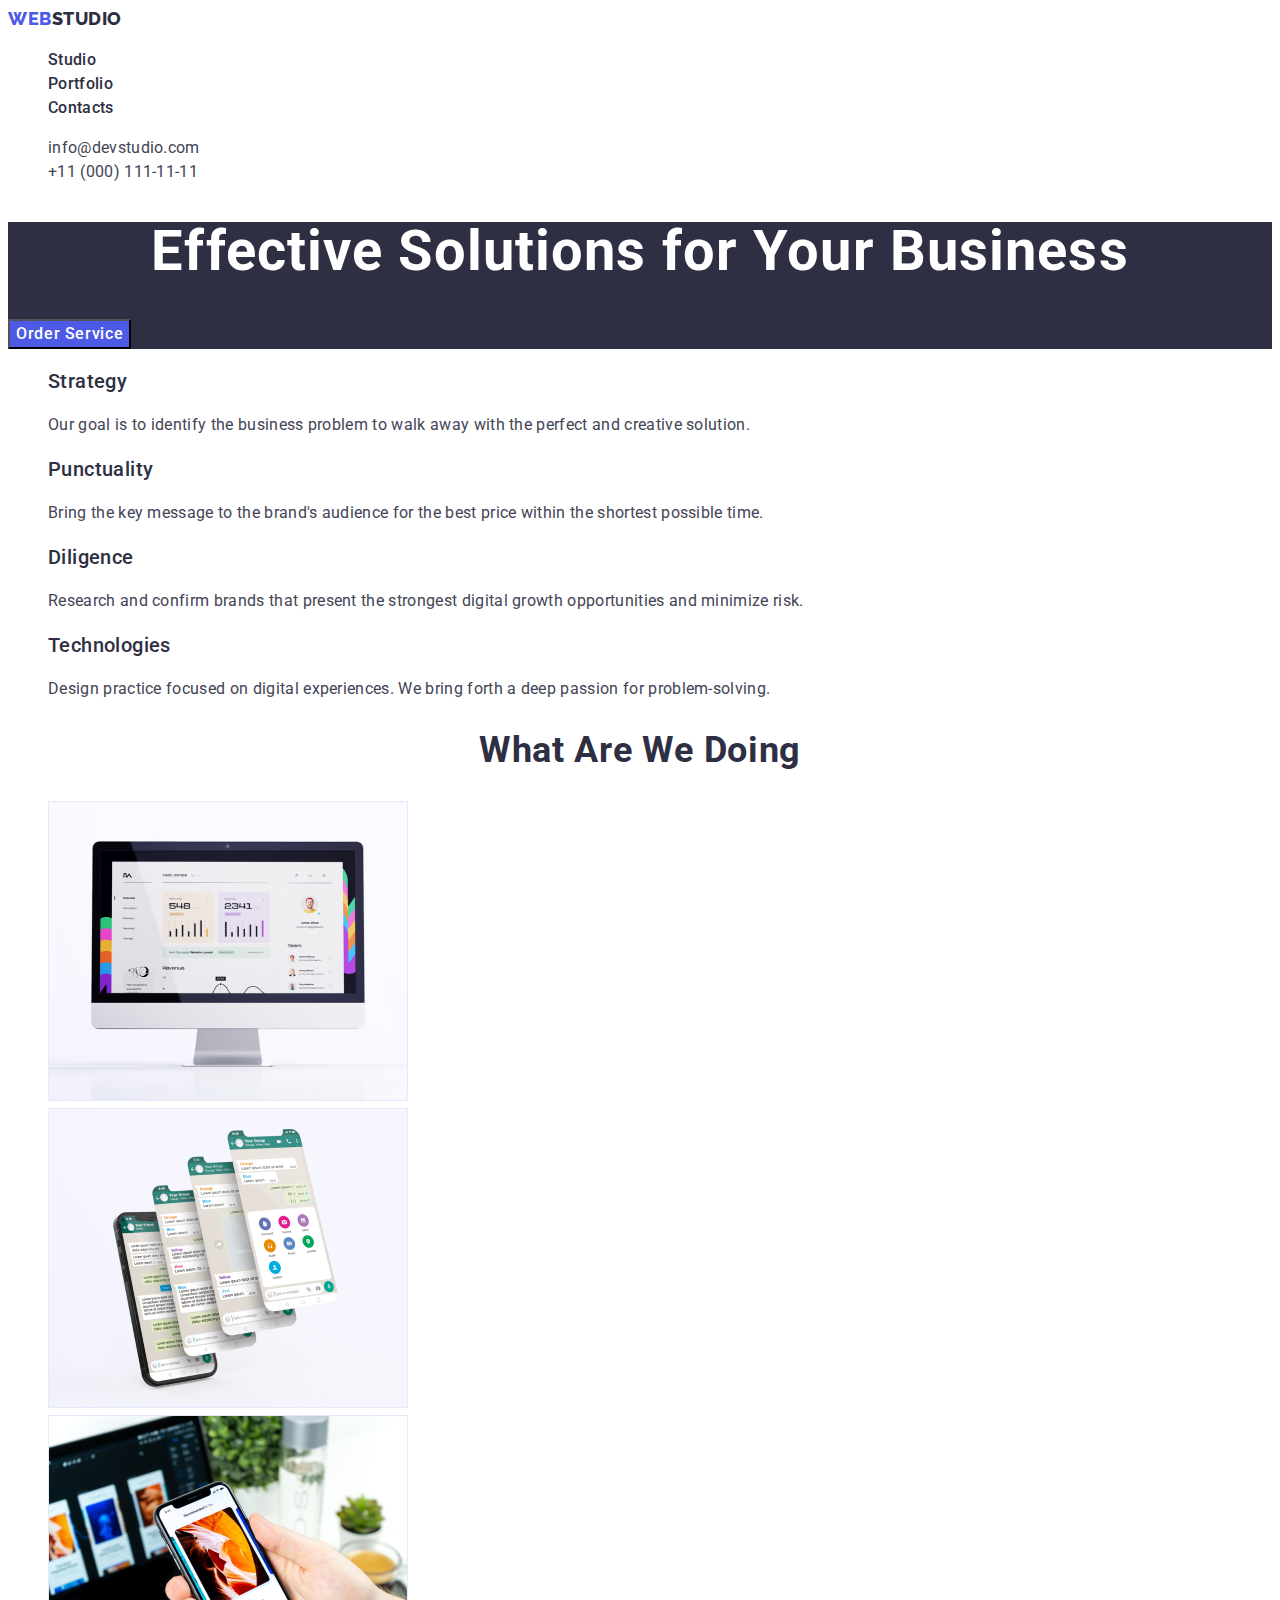
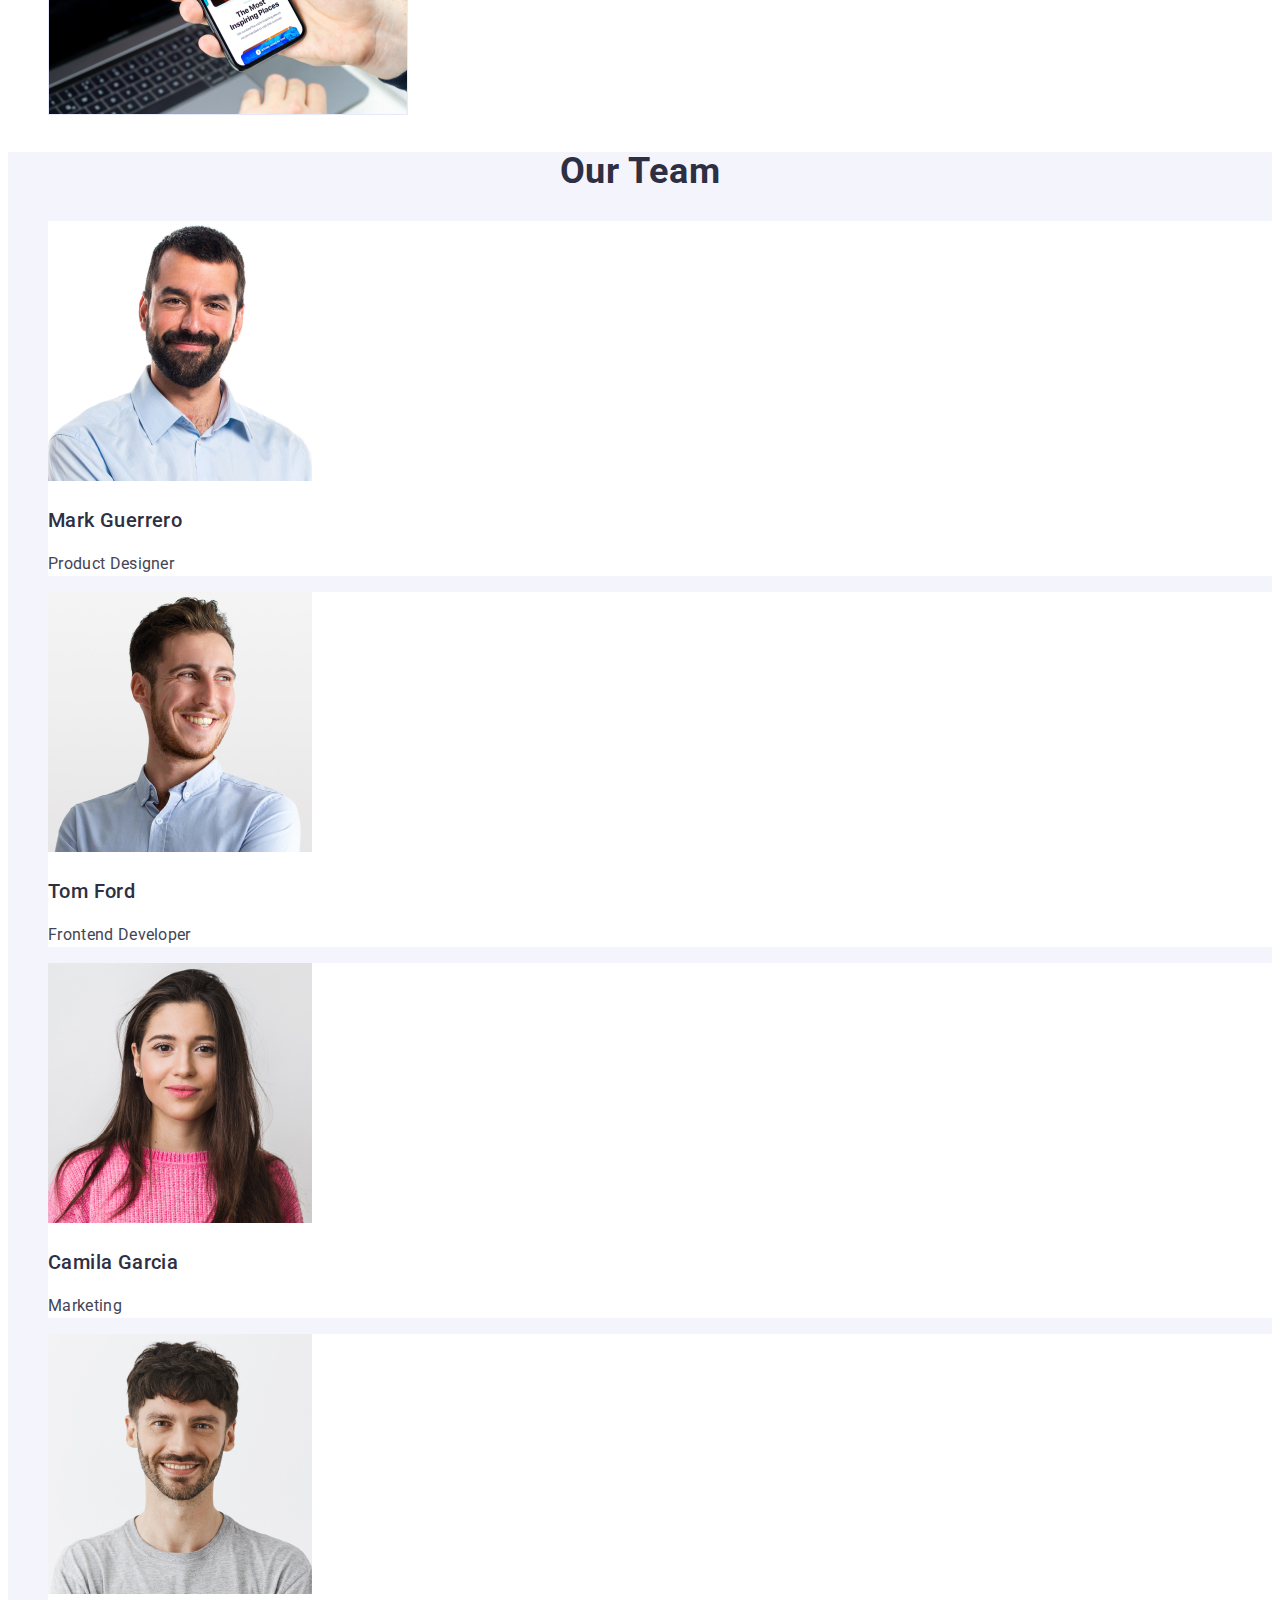
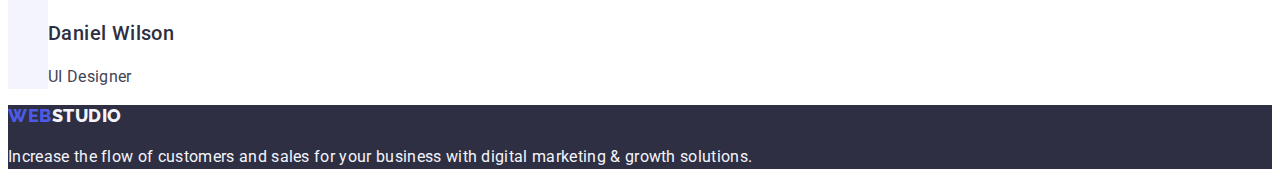
<file: index.html>
<!DOCTYPE html>
<html lang="en">
  <head>
    <meta charset="UTF-8" />
    <meta http-equiv="X-UA-Compatible" content="IE=edge" />
    <meta name="viewport" content="width=device-width, initial-scale=1.0" />
    <title>Document</title>
    <link rel="preconnect" href="https://fonts.googleapis.com" />
    <link rel="preconnect" href="https://fonts.gstatic.com" crossorigin />
    <link
      href="https://fonts.googleapis.com/css2?family=Raleway:wght@800&family=Roboto:wght@400;500;700;900&display=swap"
      rel="stylesheet"
    />
    <link rel="stylesheet" href="./css/styles.css" />
  </head>
  <body>
    <header>
      <nav>
        <!-- Logo -->
        <a href="./index.html" class="link logo"
          >Web<span class="logo-accent">Studio</span></a
        >
        <!-- Navigation -->
        <ul class="list">
          <li>
            <a href="./index.html" class="link nav-link">Studio</a>
          </li>
          <li>
            <a href="./portfolio.html" class="link nav-link">Portfolio</a>
          </li>
          <li><a href="" class="link nav-link">Contacts</a></li>
        </ul>
      </nav>
      <address class="address-link">
        <ul class="list">
          <li>
            <a href="mailto:info@devstudio.com" class="link address-hover"
              >info@devstudio.com</a
            >
          </li>
          <li>
            <a href="tel:+110001111111" class="link address-hover"
              >+11 (000) 111-11-11</a
            >
          </li>
        </ul>
      </address>
    </header>
    <main>
      <!-- Hero -->
      <section class="hero">
        <h1 class="hero-text">Effective Solutions for Your Business</h1>
        <button type="button" class="main-button">Order Service</button>
      </section>
      <section>
        <!-- Features -->
        <h2 hidden class="section-title">Features</h2>
        <ul class="list">
          <li>
            <h3 class="features-title">Strategy</h3>
            <p class="features-text">
              Our goal is to identify the business problem to walk away with the
              perfect and creative solution.
            </p>
          </li>
          <li>
            <h3 class="features-title">Punctuality</h3>
            <p class="features-text">
              Bring the key message to the brand's audience for the best price
              within the shortest possible time.
            </p>
          </li>
          <li>
            <h3 class="features-title">Diligence</h3>
            <p class="features-text">
              Research and confirm brands that present the strongest digital
              growth opportunities and minimize risk.
            </p>
          </li>
          <li>
            <h3 class="features-title">Technologies</h3>
            <p class="features-text">
              Design practice focused on digital experiences. We bring forth a
              deep passion for problem-solving.
            </p>
          </li>
        </ul>
      </section>
      <section>
        <!-- What are we doing -->
        <h2 class="section-title">What are we doing</h2>
        <ul class="list">
          <li>
            <img
              src="./images/img1.jpg"
              alt="Desktop app"
              width="360"
              height="300"
            />
          </li>
          <li>
            <img
              src="./images/img2.jpg"
              alt="Mobile app"
              width="360"
              height="300"
            />
          </li>
          <li>
            <img
              src="./images/img3.jpg"
              alt="App sync"
              width="360"
              height="300"
            />
          </li>
        </ul>
      </section>
      <!-- Our Team -->
      <section class="team-section">
        <h2 class="section-title">Our Team</h2>
        <ul class="list">
          <li class="team-card">
            <img
              src="./images/img-team1.jpg"
              alt="Mark Guerrero"
              width="264"
              height="260"
            />
            <h3 class="team-title">Mark Guerrero</h3>
            <p class="team-text">Product Designer</p>
          </li>
          <li class="team-card">
            <img
              src="./images/img-team2.jpg"
              alt="Tom Ford"
              width="264"
              height="260"
            />
            <h3 class="team-title">Tom Ford</h3>
            <p class="team-text">Frontend Developer</p>
          </li>
          <li class="team-card">
            <img
              src="./images/img-team3.jpg"
              alt="Camila Garcia"
              width="264"
              height="260"
            />
            <h3 class="team-title">Camila Garcia</h3>
            <p class="team-text">Marketing</p>
          </li>
          <li class="team-card">
            <img
              src="./images/img-team4.jpg"
              alt="Daniel Wilson"
              width="264"
              height="260"
            />
            <h3 class="team-title">Daniel Wilson</h3>
            <p class="team-text">UI Designer</p>
          </li>
        </ul>
      </section>
    </main>
    <footer class="footer-bcg">
      <a href="./index.html" class="link logo"
        >Web<span class="logo-light">Studio</span></a
      >
      <p class="text-footer">
        Increase the flow of customers and sales for your business with digital
        marketing & growth solutions.
      </p>
    </footer>
  </body>
</html>
</file>
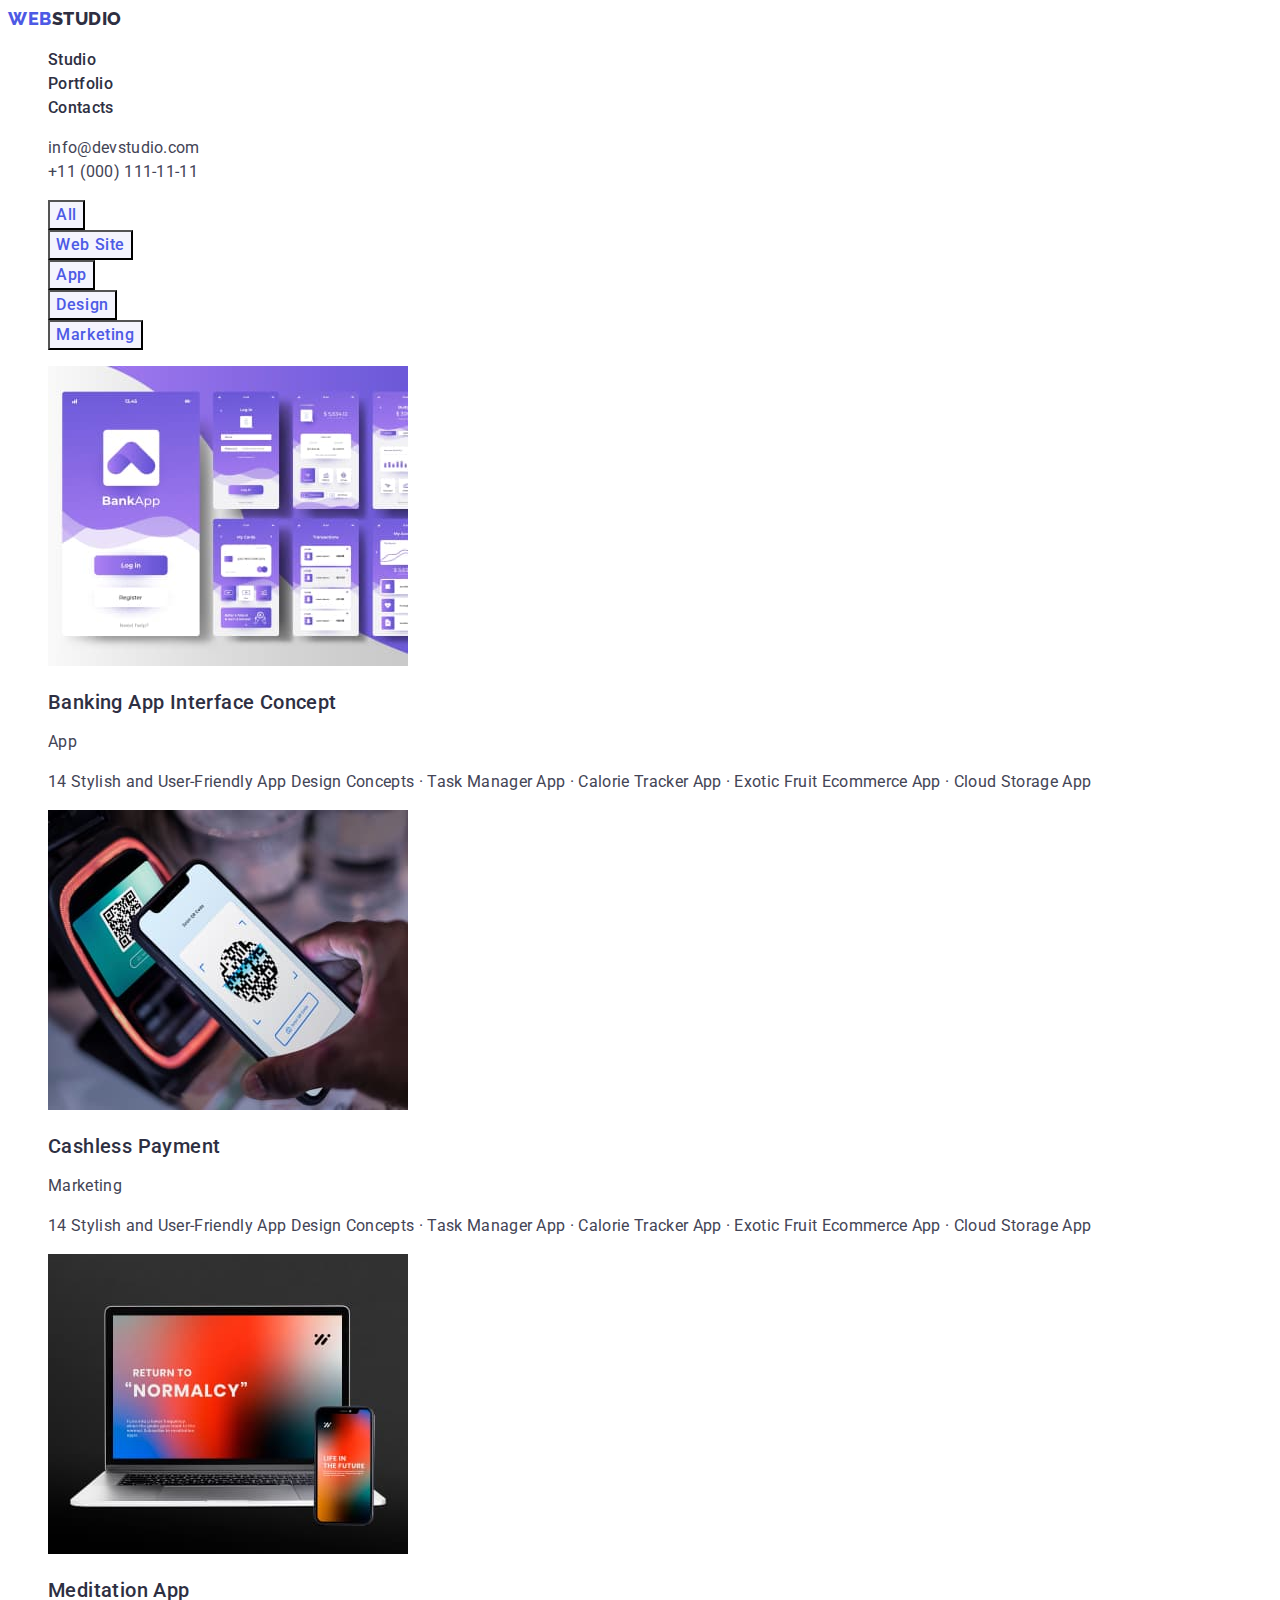
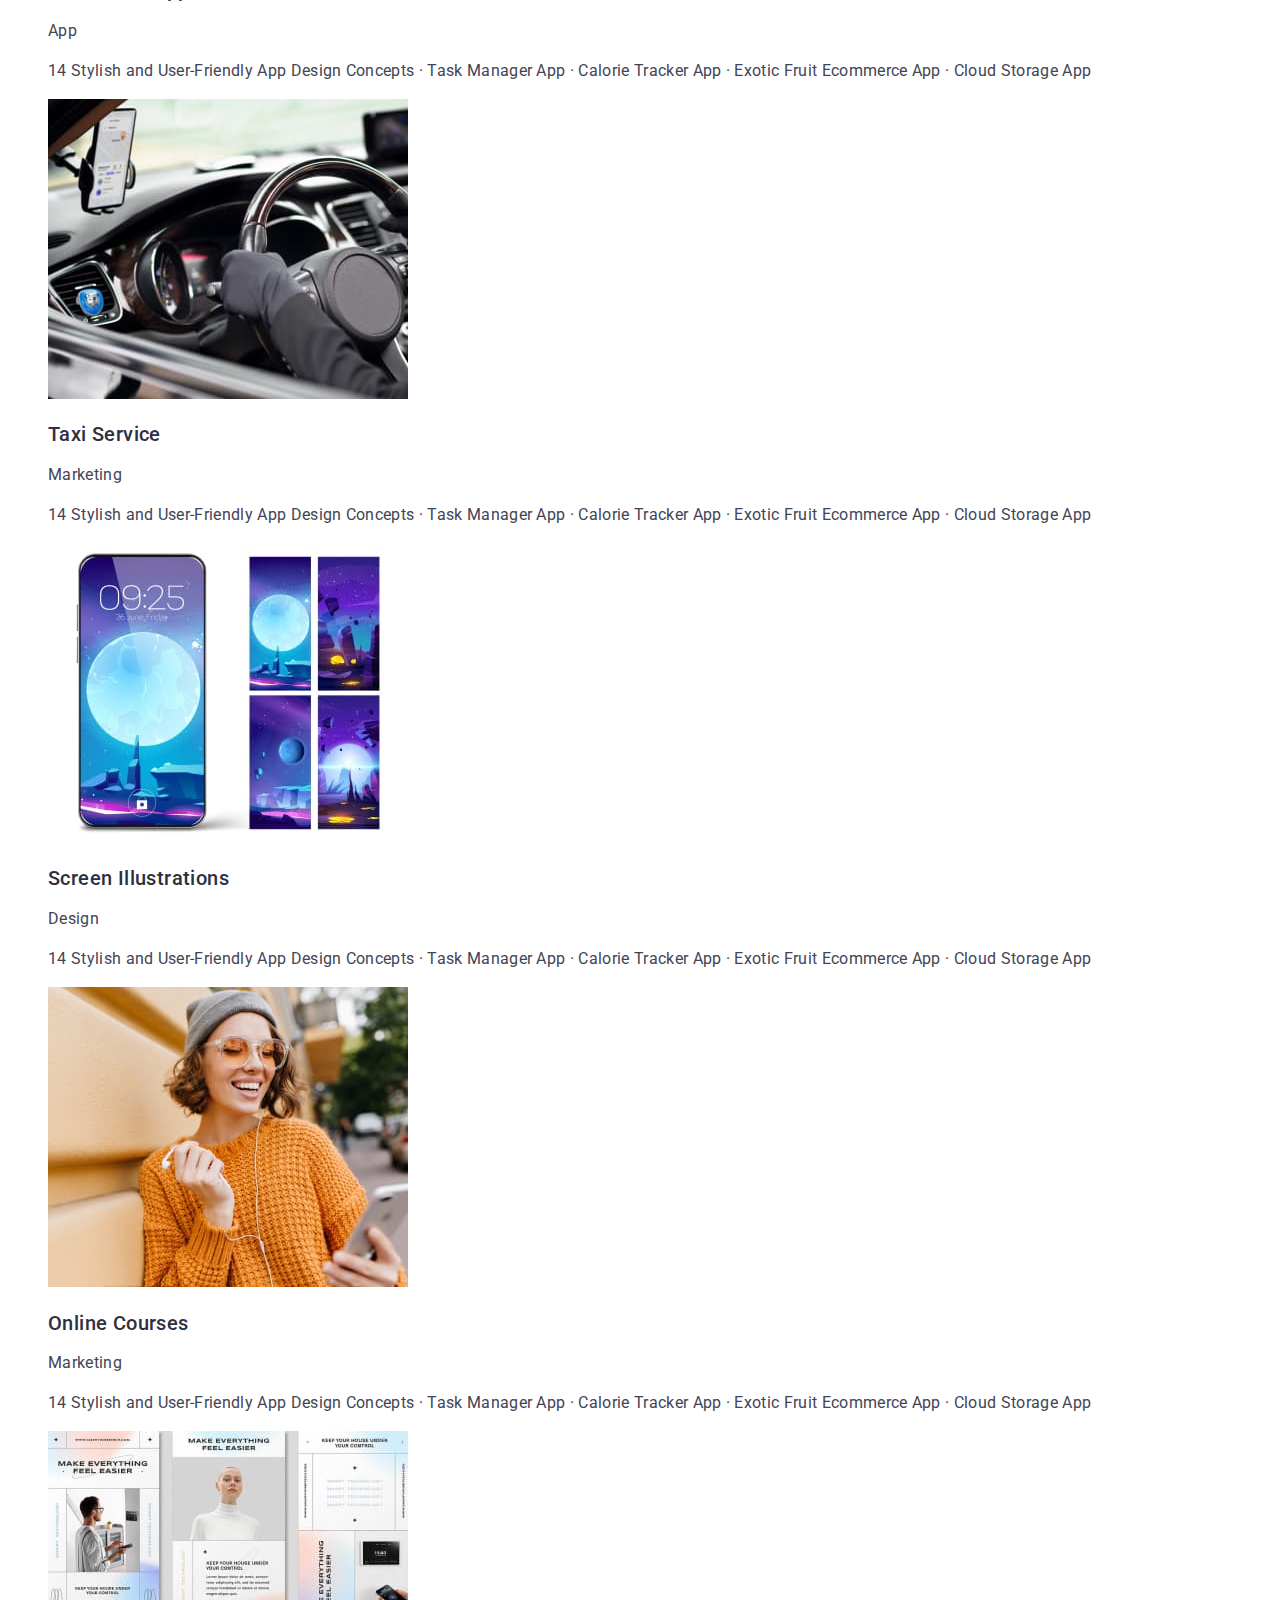
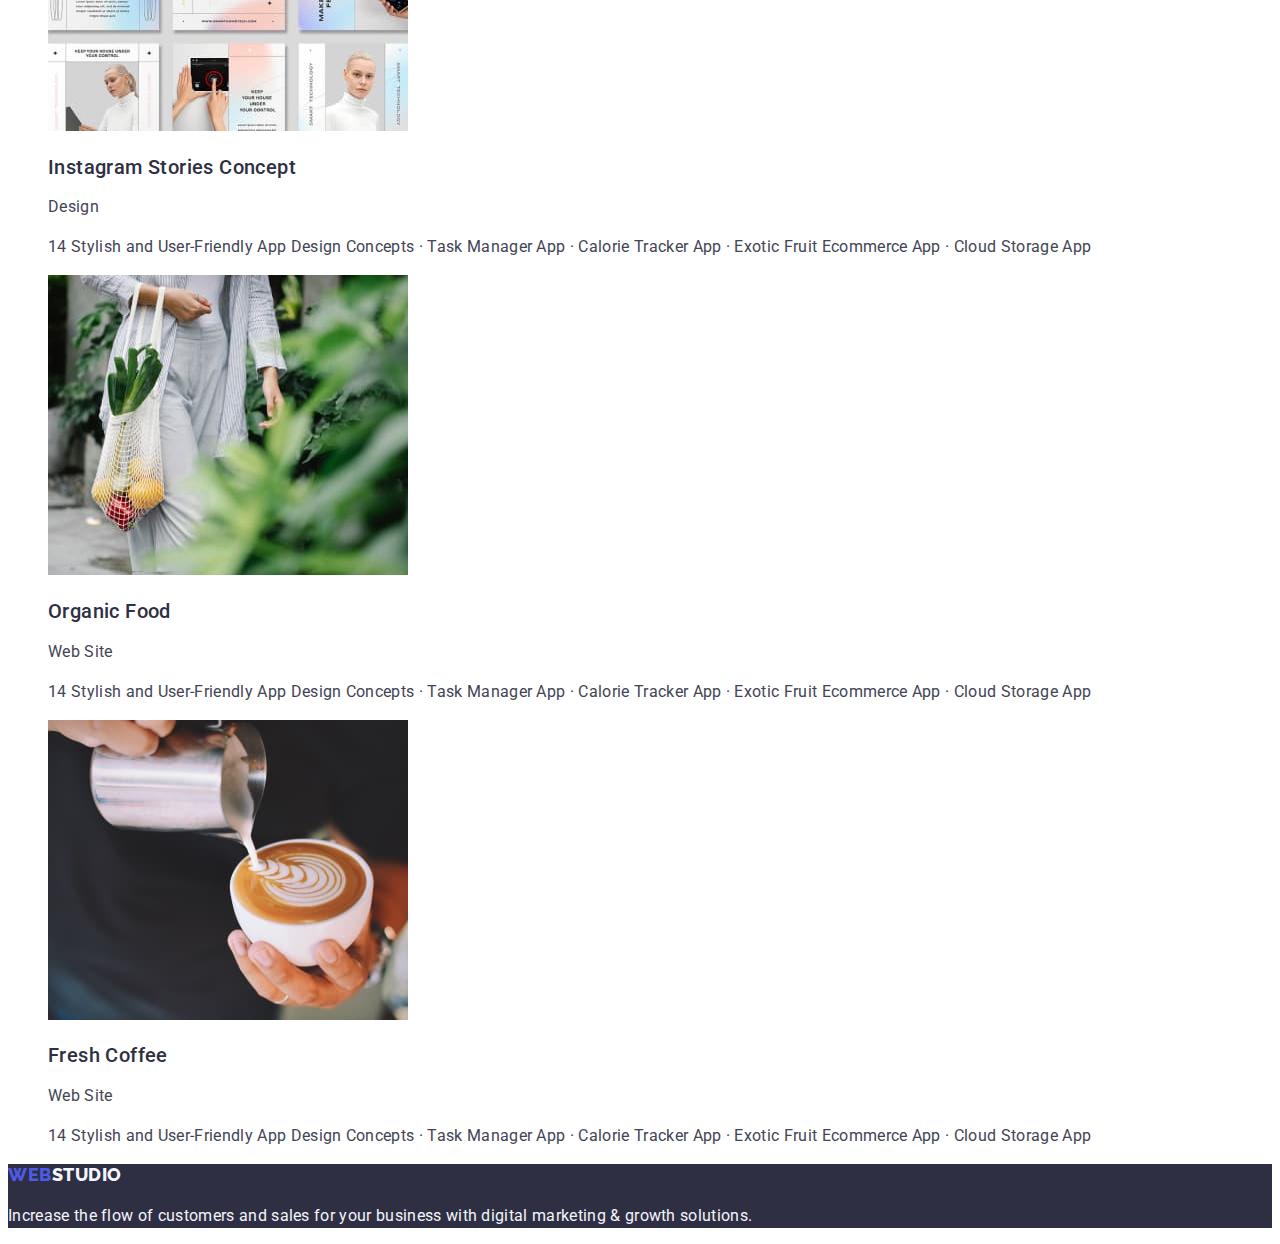
<file: portfolio.html>
<!DOCTYPE html>
<html lang="en">
  <head>
    <meta charset="UTF-8" />
    <meta http-equiv="X-UA-Compatible" content="IE=edge" />
    <meta name="viewport" content="width=device-width, initial-scale=1.0" />
    <title>Portfolio</title>
    <link rel="preconnect" href="https://fonts.googleapis.com" />
    <link rel="preconnect" href="https://fonts.gstatic.com" crossorigin />
    <link
      href="https://fonts.googleapis.com/css2?family=Raleway:wght@800&family=Roboto:wght@400;500;700;900&display=swap"
      rel="stylesheet"
    />
    <link rel="stylesheet" href="./css/styles.css" />
  </head>
  <body>
    <header>
      <nav>
        <!-- Logo -->
        <a href="./index.html" class="link logo"
          >Web<span class="logo-accent">Studio</span></a
        >
        <!-- Navigation -->
        <ul class="list">
          <li><a href="./index.html" class="link nav-link">Studio</a></li>
          <li>
            <a href="./portfolio.html" class="link nav-link">Portfolio</a>
          </li>
          <li><a href="" class="link nav-link">Contacts</a></li>
        </ul>
      </nav>
      <address class="address-link">
        <ul class="list">
          <li>
            <a href="mailto:info@devstudio.com" class="link address-hover"
              >info@devstudio.com</a
            >
          </li>
          <li>
            <a href="tel:+110001111111" class="link address-hover"
              >+11 (000) 111-11-11</a
            >
          </li>
        </ul>
      </address>
    </header>
    <main>
      <section>
        <h1 hidden>Portfolio</h1>
        <ul class="list">
          <li><button type="button" class="filter">All</button></li>
          <li><button type="button" class="filter">Web Site</button></li>
          <li><button type="button" class="filter">App</button></li>
          <li><button type="button" class="filter">Design</button></li>
          <li><button type="button" class="filter">Marketing</button></li>
        </ul>
        <ul class="list">
          <li>
            <a href="" class="link portfolio-link">
              <img
                src="./images/portfolio/img-p1.jpg"
                alt="Banking App"
                width="360"
                height="300"
              />
              <h2 class="project-title">Banking App Interface Concept</h2>
              <p class="portfolio-text">App</p>
              <p class="portfolio-text">
                14 Stylish and User-Friendly App Design Concepts · Task Manager
                App · Calorie Tracker App · Exotic Fruit Ecommerce App · Cloud
                Storage App
              </p>
            </a>
          </li>
          <li>
            <a href="" class="link portfolio-link">
              <img
                src="./images/portfolio/img-p2.jpg"
                alt="Cashless Payment"
                width="360"
                height="300"
              />
              <h2 class="project-title">Cashless Payment</h2>
              <p class="portfolio-text">Marketing</p>
              <p class="portfolio-text">
                14 Stylish and User-Friendly App Design Concepts · Task Manager
                App · Calorie Tracker App · Exotic Fruit Ecommerce App · Cloud
                Storage App
              </p>
            </a>
          </li>
          <li>
            <a href="" class="link portfolio-link">
              <img
                src="./images/portfolio/img-p3.jpg"
                alt="Meditation App"
                width="360"
                height="300"
              />
              <h2 class="project-title">Meditation App</h2>
              <p class="portfolio-text">App</p>
              <p class="portfolio-text">
                14 Stylish and User-Friendly App Design Concepts · Task Manager
                App · Calorie Tracker App · Exotic Fruit Ecommerce App · Cloud
                Storage App
              </p>
            </a>
          </li>
          <li>
            <a href="" class="link portfolio-link">
              <img
                src="./images/portfolio/img-p4.jpg"
                alt="Taxi Service"
                width="360"
                height="300"
              />
              <h2 class="project-title">Taxi Service</h2>
              <p class="portfolio-text">Marketing</p>
              <p class="portfolio-text">
                14 Stylish and User-Friendly App Design Concepts · Task Manager
                App · Calorie Tracker App · Exotic Fruit Ecommerce App · Cloud
                Storage App
              </p>
            </a>
          </li>
          <li>
            <a href="" class="link portfolio-link">
              <img
                src="./images/portfolio/img-p5.jpg"
                alt="Screen Illustrations"
                width="360"
                height="300"
              />
              <h2 class="project-title">Screen Illustrations</h2>
              <p class="portfolio-text">Design</p>
              <p class="portfolio-text">
                14 Stylish and User-Friendly App Design Concepts · Task Manager
                App · Calorie Tracker App · Exotic Fruit Ecommerce App · Cloud
                Storage App
              </p>
            </a>
          </li>
          <li>
            <a href="" class="link portfolio-link">
              <img
                src="./images/portfolio/img-p6.jpg"
                alt="Online Courses"
                width="360"
                height="300"
              />
              <h2 class="project-title">Online Courses</h2>
              <p class="portfolio-text">Marketing</p>
              <p class="portfolio-text">
                14 Stylish and User-Friendly App Design Concepts · Task Manager
                App · Calorie Tracker App · Exotic Fruit Ecommerce App · Cloud
                Storage App
              </p>
            </a>
          </li>
          <li>
            <a href="" class="link portfolio-link">
              <img
                src="./images/portfolio/img-p7.jpg"
                alt="Instagram Stories Concept"
                width="360"
                height="300"
              />
              <h2 class="project-title">Instagram Stories Concept</h2>
              <p class="portfolio-text">Design</p>
              <p class="portfolio-text">
                14 Stylish and User-Friendly App Design Concepts · Task Manager
                App · Calorie Tracker App · Exotic Fruit Ecommerce App · Cloud
                Storage App
              </p>
            </a>
          </li>
          <li>
            <a href="" class="link portfolio-link">
              <img
                src="./images/portfolio/img-p8.jpg"
                alt="Organic Food"
                width="360"
                height="300"
              />
              <h2 class="project-title">Organic Food</h2>
              <p class="portfolio-text">Web Site</p>
              <p class="portfolio-text">
                14 Stylish and User-Friendly App Design Concepts · Task Manager
                App · Calorie Tracker App · Exotic Fruit Ecommerce App · Cloud
                Storage App
              </p>
            </a>
          </li>
          <li>
            <a href="" class="link portfolio-link">
              <img
                src="./images/portfolio/img-p9.jpg"
                alt="Fresh Coffee"
                width="360"
                height="300"
              />
              <h2 class="project-title">Fresh Coffee</h2>
              <p class="portfolio-text">Web Site</p>
              <p class="portfolio-text">
                14 Stylish and User-Friendly App Design Concepts · Task Manager
                App · Calorie Tracker App · Exotic Fruit Ecommerce App · Cloud
                Storage App
              </p>
            </a>
          </li>
        </ul>
      </section>
    </main>
    <footer class="footer-bcg">
      <a href="./index.html" class="link logo"
        >Web<span class="logo-light">Studio</span></a
      >
      <p class="text-footer">
        Increase the flow of customers and sales for your business with digital
        marketing & growth solutions.
      </p>
    </footer>
  </body>
</html>
</file>
<file: css/styles.css>
:root {
    --main-font: 'Roboto', sans-serif;
    --second-font: 'Raleway', sans-serif;
    --ultimate-white:#FFFFFF;
    --dark-bcg:#2E2F42;
    --modal-bcg:#FCFCFC;
    --accent-color:#E7E9FC;
    --body-text:#434455;
    --secondary-text:#8E8F99;
    --headings-color:#2E2F42;
    --brand-color:#4D5AE5;
    --success-color:#31D0AA;
    --light-mode-bcg:#F4F4FD;
    --hover-color:#404BBF;
}
body{
    font-family: var(--main-font);
    font-weight: 400;
    font-size: 16px;
    line-height: 1.5;
    letter-spacing: 0.02em;
    color: var(--body-text);
    background-color: #FFFFFF;
}
.logo{
    font-family: var(--second-font);
font-weight: 800;
font-size: 18px;
line-height: 1.17;
align-items: center;
letter-spacing: 0.03em;
text-transform: uppercase;
color: var(--brand-color);
}
.logo-accent {
    color: var(--headings-color)
}
.link{
    text-decoration: none;
}

.list{
    list-style: none;
}

/* Header */
a.nav-link{
font-weight: 500;
font-size: 16px;
line-height: 1.5;
letter-spacing: 0.02em;
color: var(--headings-color)
}

a.nav-link:hover, 
a.nav-link:focus,
.address-hover:hover,
.address-hover:focus{
    color: var(--hover-color);
}

.address-link{
text-decoration: none;
font-style: normal;

}
.address-hover{
    font-size: 16px;
line-height: 1.5;
letter-spacing: 0.02em;
color: var(--body-text);
}

/* Hero */
.hero{
    background-color: var(--dark-bcg);
}
.hero-text{
font-weight: 700;
font-size: 56px;
line-height: 1.07;
text-align: center;
letter-spacing: 0.02em;
color: var(--ultimate-white);
}
.main-button{
font-weight: 500;
font-size: 16px;
line-height: 1.5;
align-items: center;
letter-spacing: 0.04em;
color: var(--ultimate-white);
background-color: var(--brand-color);
cursor: pointer;
font-family: "Roboto", sans-serif
}
.main-button:hover,
.main-button:focus{
    background-color: var(--hover-color);
}
/* Features */
.team-title,
.project-title,
.features-title{
font-weight: 500;
font-size: 20px;
line-height: 1.2;
color:var(--headings-color);
letter-spacing: 0.02em
}

.section-title{
font-weight: 700;
font-size: 36px;
line-height: 1.11;
text-align: center;
text-transform: capitalize;
letter-spacing: 0.02em;
color: var(--headings-color)
}

.team-card{
    background-color: #FFFFFF;
}
.team-text{
    font-size: 16px;
}

.team-section{
    background-color: var(--light-mode-bcg);
}
.portfolio-link{
        font-size: 20px;
        line-height: 1.2;
        color: var(--headings-color);
}

.filter{
    font-family: "Roboto", sans-serif;
    font-weight: 500;
        font-size: 16px;
        line-height: 1.5;
        align-items: center;
        text-align: center;
        letter-spacing: 0.04em;
        color: var(--brand-color);
        background-color: var(--light-mode-bcg);
        cursor: pointer;
}
.filter:hover,
.filter:focus,
.filter:active{
    color: var(--ultimate-white);
    background-color: var(--hover-color);
}

.portfolio-text{
        font-size: 16px;
        line-height: 1.5;
        letter-spacing: 0.02em;
        color: var(--body-text);
}
/* Footer */
.footer-bcg{
    background-color: var(--dark-bcg) ;
}
.text-footer{
color: var(--light-mode-bcg);
}
.logo-light{
    color: var(--light-mode-bcg);
}
</file>
